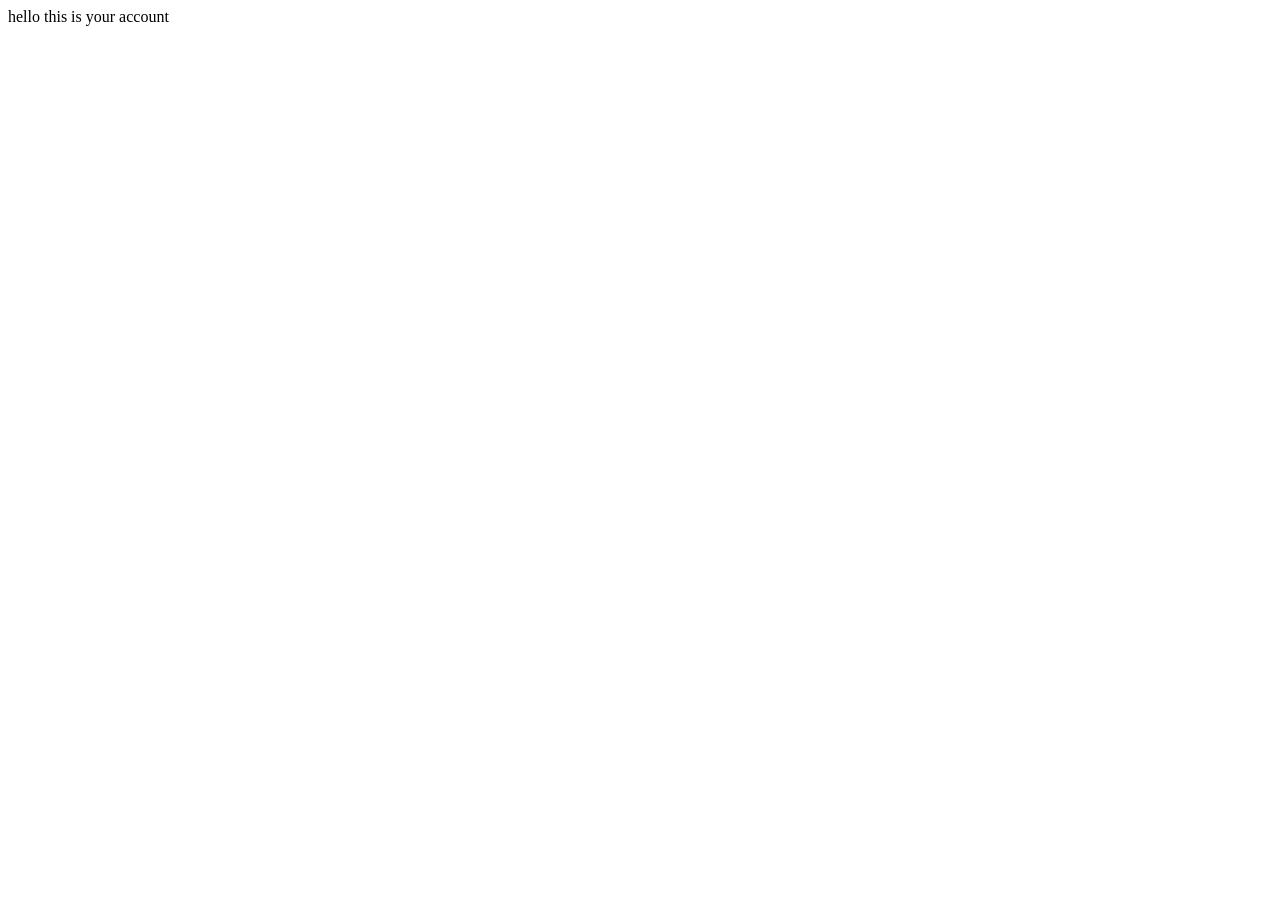
<file: homepage.html>
<!DOCTYPE html>
<html lang="en">
<head>
    <meta charset="UTF-8">
    <meta name="viewport" content="width=device-width, initial-scale=1.0">
    <title>Document</title>
</head>
<body>
    hello this is your account
</body>
</html>
</file>
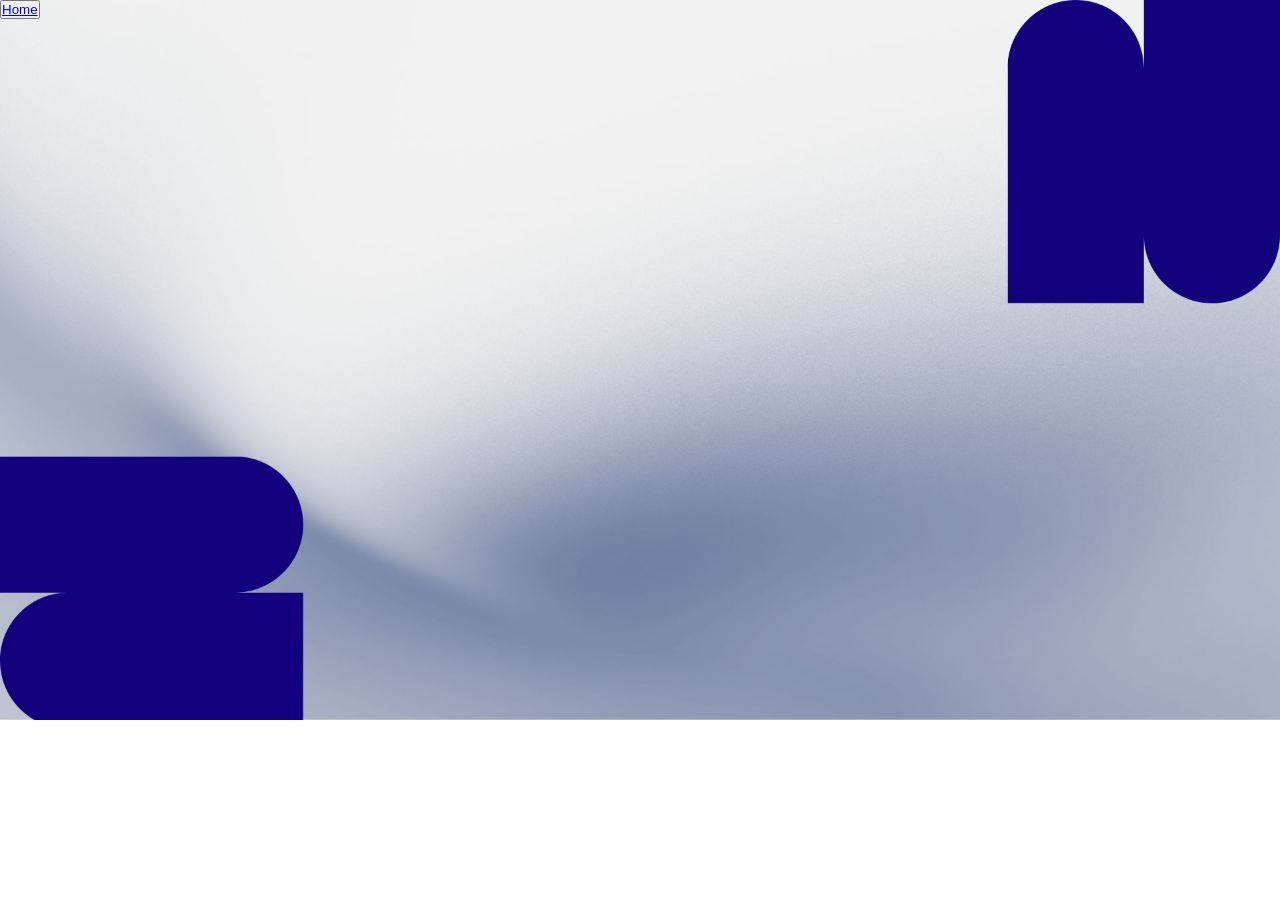
<file: register.html>
<!DOCTYPE html>
<html lang="en">
<head>
    <meta charset="UTF-8">
    <meta name="viewport" content="width=device-width, initial-scale=1.0">
    <title>Register</title>
    <link rel="stylesheet" href="css/register.css">
    
</head>
<body>
    <button><a href="index.html">Home</a></button>
</body>
</html>
</file>
<file: css/register.css>
* {
    margin: 0;
    padding: 0;
    box-sizing: border-box;
}

body{           
    background-image: url(../Logo.jpg);
    background-repeat: no-repeat;
    background-size: cover;
}
</file>
